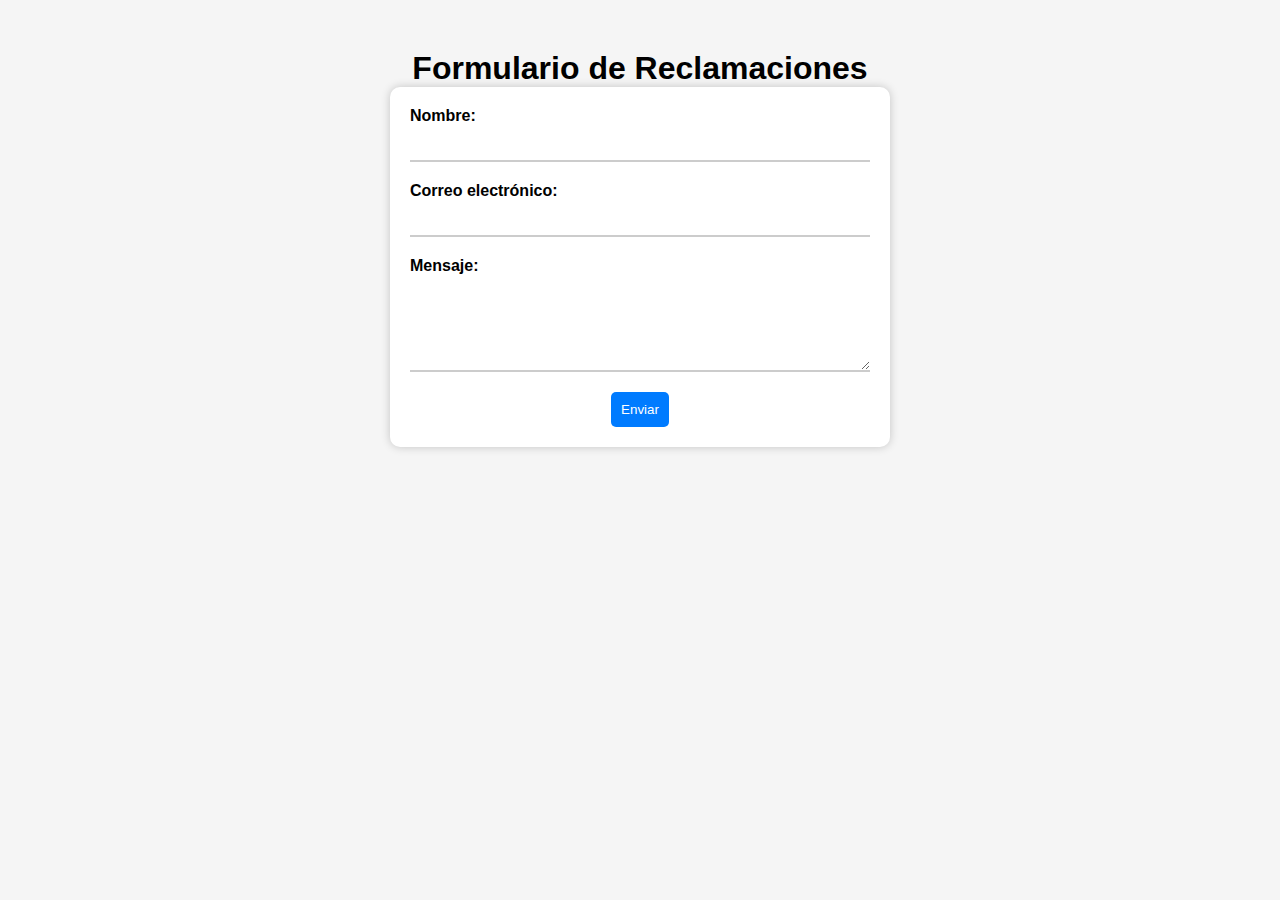
<file: formulario.html>
<!DOCTYPE html>
<html>
  <head>
    <meta charset="UTF-8">
    <title>Formulario de Reclamaciones</title>
    <link rel="stylesheet" href="style.css">
  </head>
  <style>
    * {
  box-sizing: border-box;
}

body {
  font-family: Arial, sans-serif;
  background-color: #f5f5f5;
}

h1 {
  text-align: center;
  margin-top: 50px;
}

form {
  max-width: 500px;
  margin: auto;
  padding: 20px;
  background-color: #fff;
  border-radius: 10px;
  box-shadow: 0px 0px 10px rgba(0, 0, 0, 0.2);
  position: relative;
}

.form-group {
  position: relative;
}

label {
  font-weight: bold;
}

input, textarea {
  display: block;
  width: 100%;
  margin-bottom: 20px;
  padding: 10px;
  border: none;
  border-bottom: 2px solid #ccc;
  transition: border-bottom 0.3s ease;
}

input:focus, textarea:focus {
  outline: none;
  border-bottom: 2px solid #007bff;
}

.input-line {
  position: absolute;
  bottom: 0;
  left: 0;
  width: 0;
  height: 2px;
  background-color: #007bff;
  transition: width 0.3s ease;
}

input:focus + .input-line, textarea:focus + .input-line {
  width: 100%;
}

button[type="submit"] {
  display: block;
  margin: auto;
  padding: 10px;
  background-color: #007bff;
  color: #fff;
  border: none;
  border-radius: 5px;
  cursor: pointer;
  transition: background-color 0.3s ease;
}

button[type="submit"]:hover {
  background-color: #0056b3;
}
  </style>
  <body>
    <h1>Formulario de Reclamaciones</h1>
    <form>
      <div class="form-group">
        <label for="name">Nombre:</label>
        <input type="text" id="name" name="name" required>
        <div class="input-line"></div>
      </div>
      <div class="form-group">
        <label for="email">Correo electrónico:</label>
        <input type="email" id="email" name="email" required>
        <div class="input-line"></div>
      </div>
      <div class="form-group">
        <label for="message">Mensaje:</label>
        <textarea id="message" name="message" rows="5" required></textarea>
        <div class="input-line"></div>
      </div>
      <button type="submit">Enviar</button>
    </form>
    <script src="script.js"></script>
  </body>
</html>
</file>
<file: style.css>
*
{
    margin: 0;
    padding: 0;
    box-sizing: border-box;
    scroll-behavior: smooth;
    font-family: 'Open Sans', sans-serif;
}
header {
    position: fixed;
    top: 0;
    left: 0;
    width: 100%;
    padding: 20px 100px;
    display: flex;
    justify-content: space-between;
    align-items: center;
    z-index: 10000;
    backdrop-filter: blur(20px);
}
header .logo {
    position: relative;
    color: #fff;
    text-decoration: none;
    font-weight: 700;
    font-size: 2em;
}
header ul {
    position: relative;
    display: flex;
    gap: 40px;
}
header ul li {
    list-style: none;
}
header ul li a {
    text-decoration: none;
    color: #fff;
    font-weight: 500; 
    font-size: 1.25em;
}
header ul li.active a,
header ul li:hover a {
    color: #30fe6c;
}
#reloj {
    color: white;
    font-size: 2em;
    animation: parpadeo 1s infinite;
  }

  @keyframes parpadeo {
    0% {
      transform: scale(1);
    }
    50% {
      transform: scale(1.2);
    }
    100% {
      transform: scale(1);
    }
  }
#home {
    position: relative;
    width: 100%;
    min-height: 100vh;
    background: rgb(24, 26, 27);
    display: flex;
    justify-content: space-between;
    align-items: center;
    padding: 100px;
}
#home .content {
    position: relative;
    display: flex;
    flex-direction: column;
    gap: 10px;
    max-width: 650px;
    z-index: 10;
}
#home .content h2 {
    position: relative;
    font-size: 5em;
    color: #30fe6c;
}
#home .content p {
    position: relative;
    color: #fff;
    font-size: 1.2em;
    line-height: 1.6em;
}
.btn {
    position: relative;
    display: inline-block;
    font-size: 1.25em;
    max-width: 200px;
    background: #30fe6c;
    color: #222;
    text-align: center;
    padding: 18px 30px;
    font-weight: 500;
    letter-spacing: 0.05em;
    text-decoration: none;
    margin-top: 10px;
}
#home .men {
    position: absolute;
    bottom: 0;
    right: 100px;
    max-height: 90vh;
    padding-bottom: 10cm;
    padding-right: 5.5cm;
}
#services,
#portfolio,
#contact {
    position: relative;
    background: #1131d3;
    min-height: 100vh;
    padding: 120px 100px;
    display: flex;
    justify-content: center;
    flex-direction: column;
}
.secText {
    position: relative;
    width: 100%;
    display: flex;
    justify-content: center;
    align-items: center;
    flex-direction: column;
}
.secText h2 {
    font-size: 3em;
    color: #fff;
}
.secText p {
    max-width: 700px;
    text-align: center;
    color: #aaa;
    font-size: 1.1em;
    line-height: 1.5em;
}
#services .content {
    display: grid;
    grid-template-columns: repeat(4,1fr);
    grid-gap: 20px;
    margin: 40px 0;
}
#services .content .servicesBx {
    background: #2e2f34;
    padding: 50px 50px;
    display: flex;
    justify-content: center;
    align-items: center;
    flex-direction: column;
    gap: 20px;
    border: 2px solid #2e2f34;
}
#services .content .servicesBx:hover {
    border: 2px solid #30fe6c;
}
#services .content .servicesBx img {
    max-width: 100px;
    filter: invert(0);
    opacity: 0.5;
    transition: 0.5s;

}
#services .content .servicesBx:hover img {
    opacity: 1;
}
#services .content .servicesBx h3 {
    color: #fff;
    font-weight: 500;
    color: #30fe6c;
}
.center {
    width: 100%;
    text-align: center;
}
#portfolio {
    background: rgb(24, 26, 27);;
    text-align: center;
}
#portfolio .content {
    display: grid;
    grid-template-columns: repeat(3,1fr);
    grid-gap: 20px;
    margin: 40px 0;
}
#portfolio .content .imgBx {
    position: relative;
}
#portfolio .content .imgBx h3 {
    color:#30fe6c;
    font-weight: 500;
}
#portfolio .content .imgBx img {
    max-width: 30%;
    
}
#contact .content {
    display: grid;
    grid-template-columns: repeat(4,1fr);
    grid-gap: 20px;
    margin: 40px 0;
}
#contact .content a {
    background: #2e2f34;
    height: 120px;
    display: flex;
    justify-content: center;
    align-items: center;
    text-decoration: none;
    font-size: 1.2em;
    color: #fff;
    transition: 0.5s;
}
#contact .content a:hover {
    background: #30fe6c;
}
#contact .content a ion-icon {
    color: #30fe6c;
    font-size: 1.5em;
    margin-right: 10px;
    transition: 0.5s;
}
#contact .content a:hover,
#contact .content a:hover ion-icon {
    color: #222;
}
.copyrights {
    margin-top: 150px;
    position: relative;
    color: #aaa;
    font-size: 1.2em;
}
.copyrights a {
    color: #30fe6c;
}
</file>
